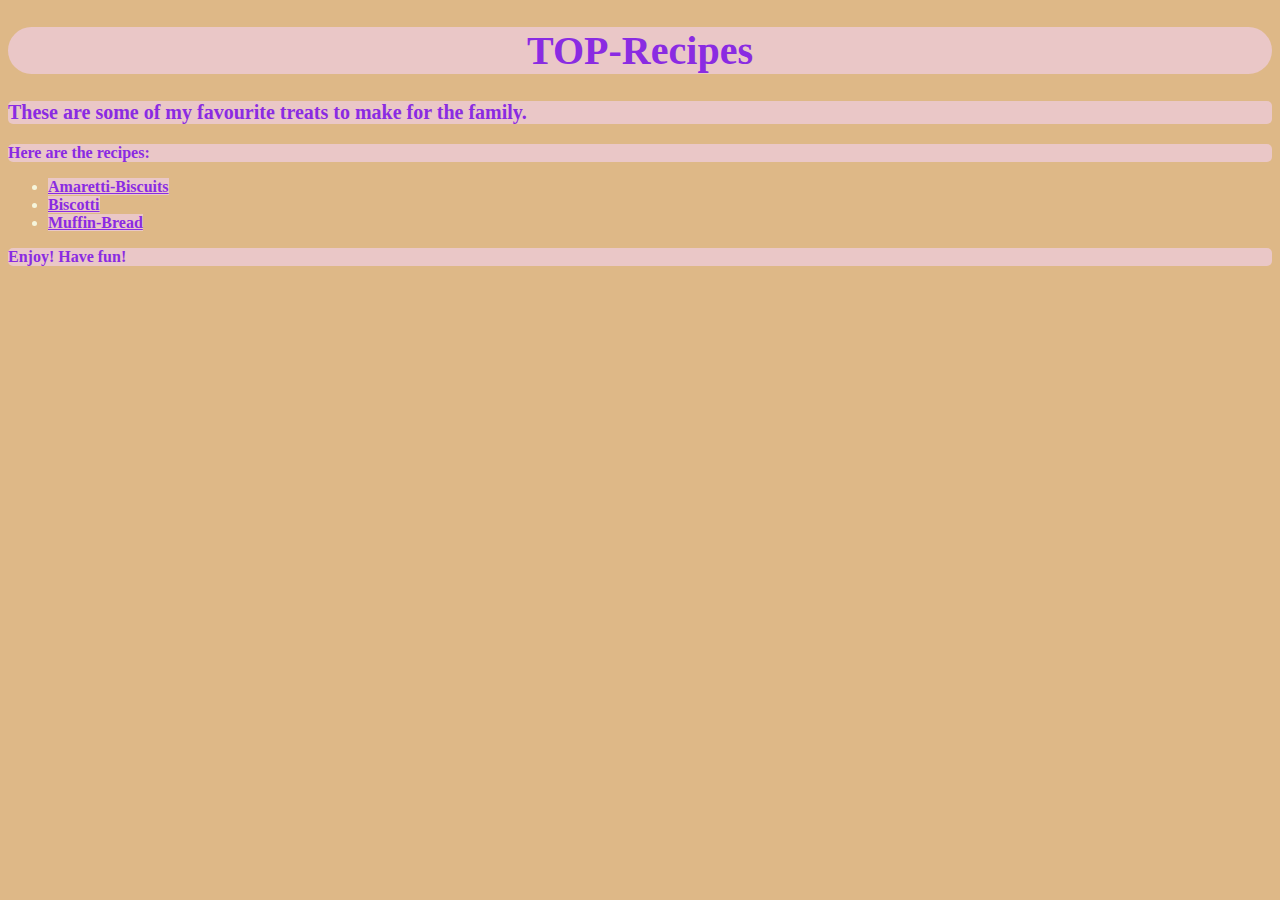
<file: index.html>
<!DOCTYPE html>
<html lang="en">
<head>
   <link rel="stylesheet" href="styles.css">
   <meta charset="utf-8">
   
 <title>TOP-Recipes</title>
 


</head>
 <body>
    <h1>TOP-Recipes</h1>
    <h3>These are some of my favourite treats to make for the family.</h3>
    <p>Here are the recipes:</p>
    <ul>
       <li><a href="recipes/amaretti-biscuits.html">Amaretti-Biscuits</a></li>
       <li><a href="recipes/biscotti.html">Biscotti</a></li>
       <li><a href="recipes/muffin-bread.html">Muffin-Bread</a></li>
    </ul>
    <p>Enjoy! Have fun!</p>
 </body>

</html>
</file>
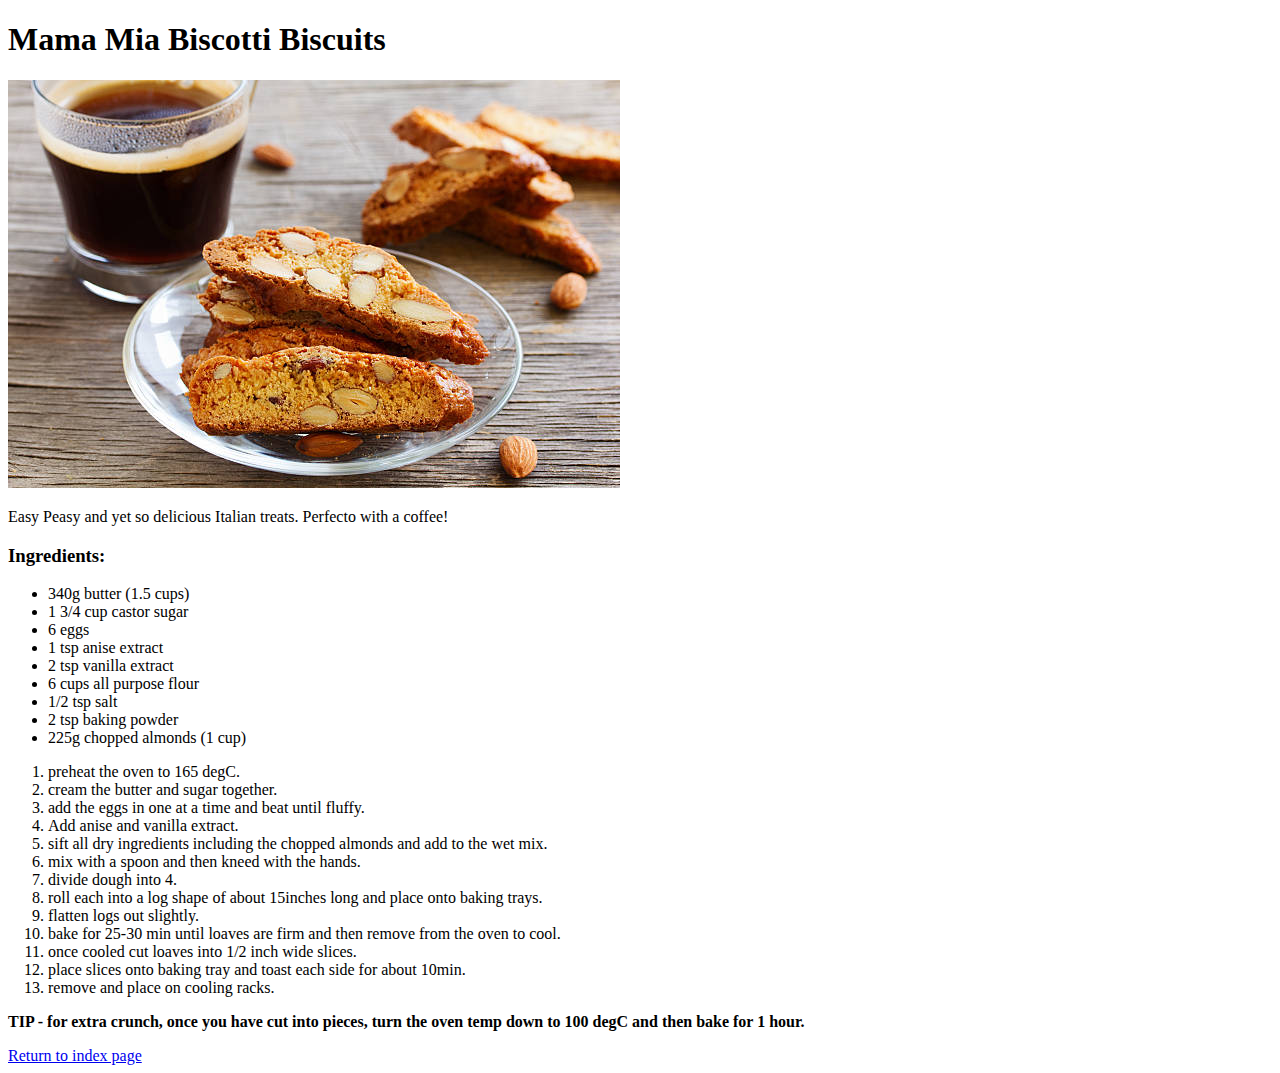
<file: recipes/biscotti.html>
<!DOCTYPE html>
<html lang="en">
<head>
    <meta charset="UTF-8">
    <meta http-equiv="X-UA-Compatible" content="IE=edge">
    <meta name="viewport" content="width=device-width, initial-scale=1.0">
    <title>Mama Mia Biscotti Biscuits</title>
</head>
<body>
    <h1>Mama Mia Biscotti Biscuits</h1>
        <img src="images/biscotti.jpeg">
        <p>Easy Peasy and yet so delicious Italian treats. Perfecto with a coffee!</p>
        <h3>Ingredients:</h3>
        <ul>
            <li>340g butter (1.5 cups)</li>
            <li>1 3/4 cup castor sugar</li>
            <li>6 eggs</li>
            <li>1 tsp anise extract</li>
            <li>2 tsp vanilla extract</li>
            <li>6 cups all purpose flour</li>
            <li>1/2 tsp salt</li>
            <li>2 tsp baking powder</li>
            <li>225g chopped almonds (1 cup)</li>
        </ul>
        <ol>
            <li>preheat the oven to 165 degC.</li>
            <li>cream the butter and sugar together.</li>
            <li>add the eggs in one at a time and beat until fluffy.</li>
            <li>Add anise and vanilla extract.</li>
            <li>sift all dry ingredients including the chopped almonds and add to the wet mix.</li>
            <li>mix with a spoon and then kneed with the hands.</li>
            <li>divide dough into 4.</li>
            <li>roll each into a log shape of about 15inches long and place onto baking trays.</li>
            <li>flatten logs out slightly.</li>
            <li>bake for 25-30 min until loaves are firm and then remove from the oven to cool.</li>
            <li>once cooled cut loaves into 1/2 inch wide slices.</li>
            <li>place slices onto baking tray and toast each side for about 10min.</li>
            <li>remove and place on cooling racks.</li>
        </ol>
        <p><strong>TIP - for extra crunch, once you have cut into pieces, turn the oven temp down to 100 degC and then bake for 1 hour.</strong></p>
        <a href="/users/shaunalexanderkriel/repos/TOP-recipes/index.html">Return to index page</a>
    

    
</body>
</html>
</file>
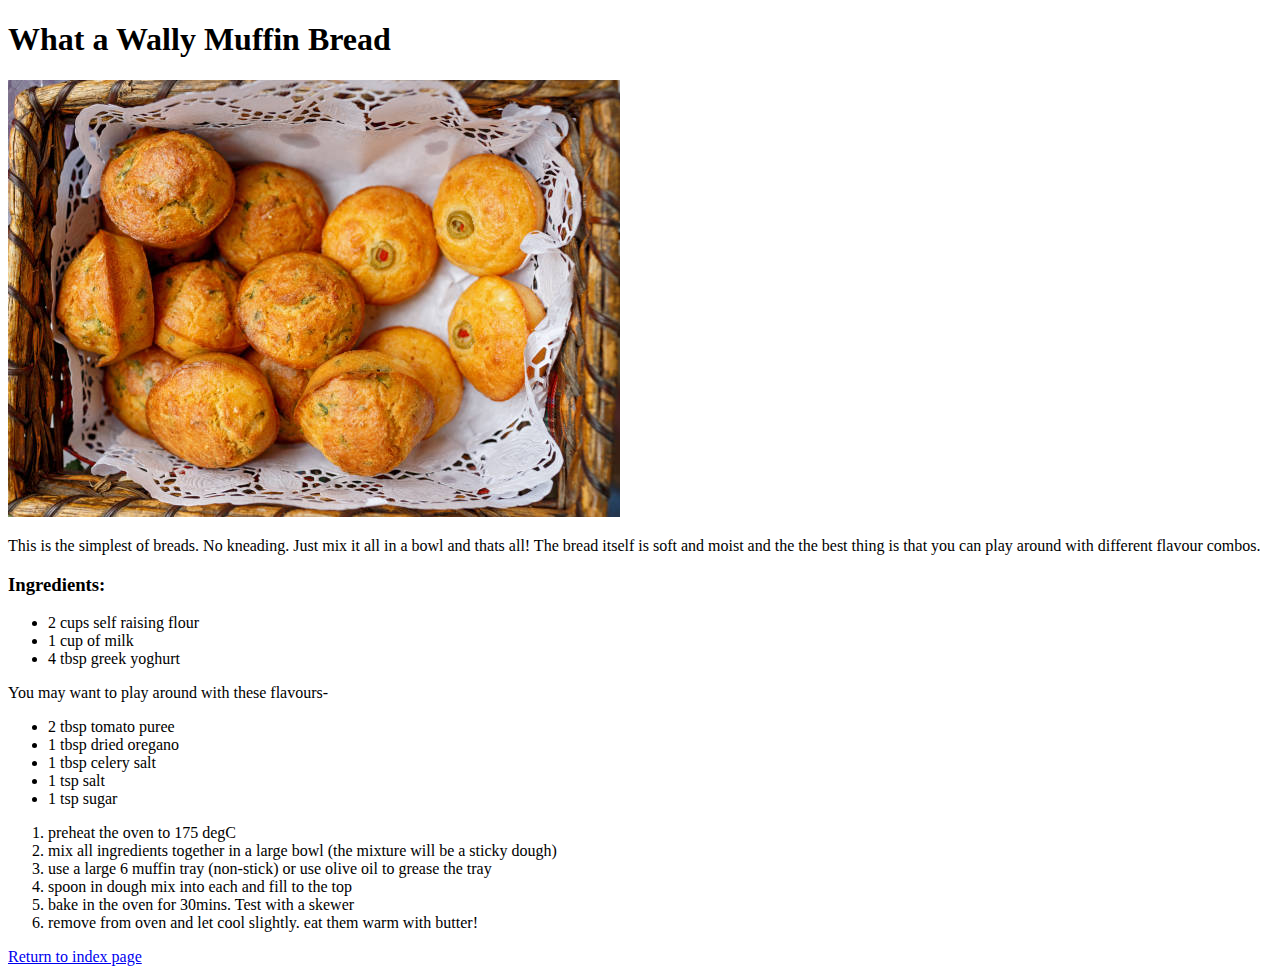
<file: recipes/muffin-bread.html>
<!DOCTYPE html>
<html lang="en">
<head>
    <meta charset="UTF-8">
    <meta http-equiv="X-UA-Compatible" content="IE=edge">
    <meta name="viewport" content="width=device-width, initial-scale=1.0">
    <title>Muffin Bread</title>
</head>
<body>
    <h1>What a Wally Muffin Bread</h1>
    <img src="images/muffin-bread.jpeg">
    <p>This is the simplest of breads. No kneading. Just mix it all in a bowl and thats all! The bread itself is soft and moist and the the best thing is that you can play around with different flavour combos.</p>
    <h3>Ingredients:</h3>
    <ul>
        <li>2 cups self raising flour</li>
        <li>1 cup of milk</li>
        <li>4 tbsp greek yoghurt</li>
    </ul>
    <p>You may want to play around with these flavours-</p>
    <ul>
        <li>2 tbsp tomato puree</li>
        <li>1 tbsp dried oregano</li>
        <li>1 tbsp celery salt</li>
        <li>1 tsp salt</li>
        <li>1 tsp sugar</li>
    </ul>
    <ol>
        <li>preheat the oven to 175 degC</li>
        <li>mix all ingredients together in a large bowl (the mixture will be a sticky dough)</li>
        <li>use a large 6 muffin tray (non-stick) or use olive oil to grease the tray</li>
        <li>spoon in dough mix into each and fill to the top</li>
        <li>bake in the oven for 30mins. Test with a skewer</li>
        <li>remove from oven and let cool slightly. eat them warm with butter!</li>
    </ol>
    <a href="/users/shaunalexanderkriel/repos/TOP-recipes/index.html">Return to index page</a>
    
</body>
</html>
</file>
<file: styles.css>
/* index.html */
body {
    background-color: burlywood;
}

h1 {
    background-color: rgb(234, 199, 199);
    color: blueviolet;
    font-weight: bold;
    text-align: center;
    font-size: 40px;
    border-radius: 20rem;
}

h3 {
    background-color: rgb(234, 199, 199);
    color: blueviolet;
    font-weight: bold;
    font-size: 20px;
    border-radius: 5px;
}

p {
    color: blueviolet;
    background-color: rgb(234, 199, 199);
    font-weight: bold;
    border-radius: 5px;
    text-align: left;
    
}

a {
    color: blueviolet;
    font-weight: bold;
    background-color: rgb(234, 199, 199);
}

li {
    color: beige;
}
/* index.html */

/* amaretti-biscuits.html */
</file>
